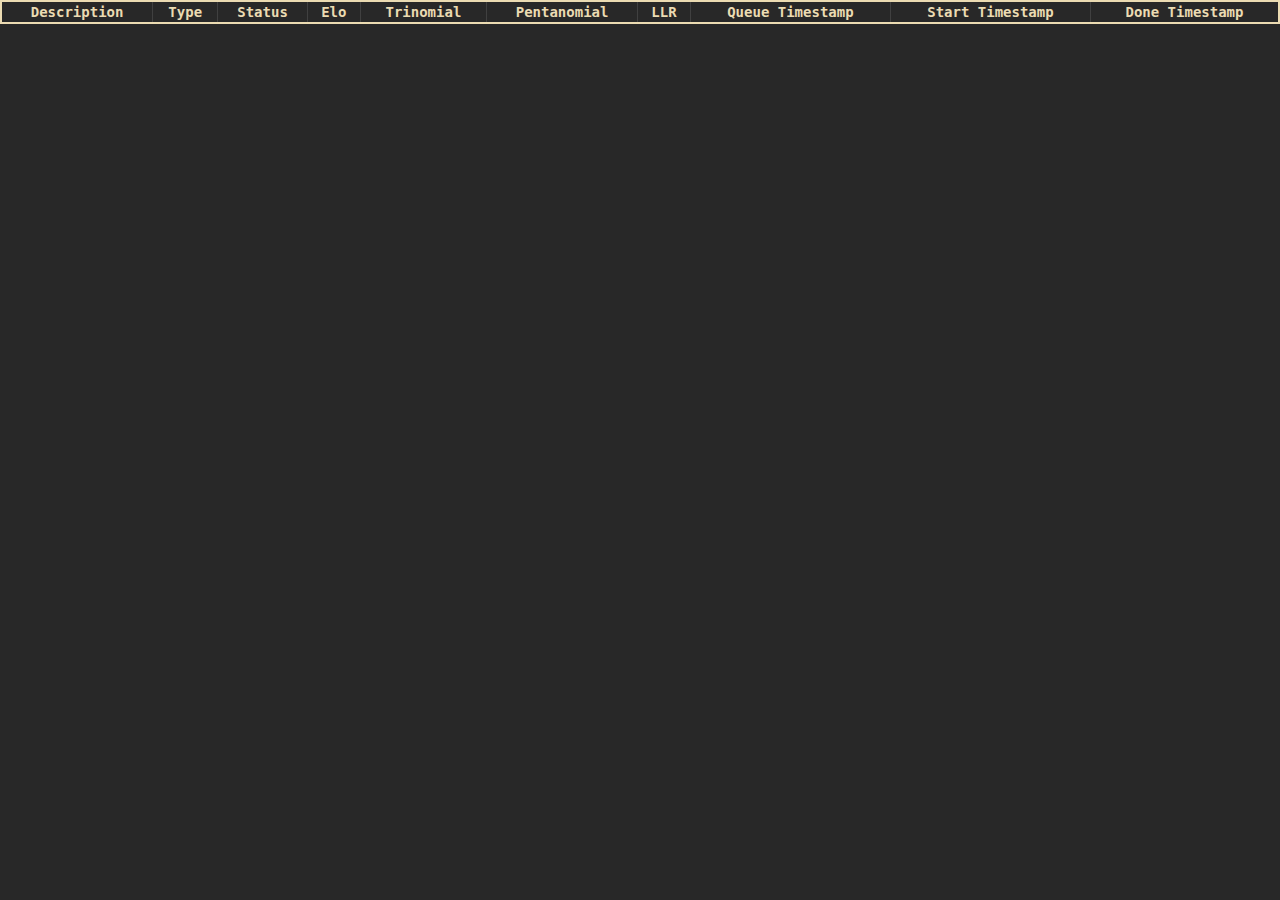
<file: web/index.html>
<!DOCTYPE html>
<html>
  <head>
    <title>Testbit</title>
    <link rel="stylesheet" href="styles.css">
  </head>
  <body>
    <div>
      <table id="testtable"></table>
    </div>
    <script src="main.js"></script>
  </body>
</html>
</file>
<file: web/styles.css>
* {
  box-sizing: border-box;
  margin: 0;
  padding: 0;
}

body {
  background-color: #282828;
  color: #ebdbb2;
  padding: 0px;
  margin: 0px;
  font-family: monospace;
  font-size: 14px;
}

.margindiv {
  margin: 10px;
}

select {
  color: #282828;
  background-color: #ebdbb2;
  border-radius: 0px;
  padding: 5px 10px;
  cursor: pointer;
  white-space: pre;
}

table {
  cursor: default;
  user-select: none;
  -webkit-user-select: none;
  -moz-user-select: none;
  -ms-user-select: none;
  border: 2px solid;
  width: 100%;
  border-collapse: collapse;
}

canvas {
  border: 2px solid;
  width: 100%;
  height: 95vh;
  image-rendering: pixelated;
}

td, th {
  border: 1px solid #404040;
  padding: 2px 5px;
}

.noselect {
  user-select: none;
  -webkit-user-select: none;
  -moz-user-select: none;
  -ms-user-select: none;
}

pre {
  margin: 0px;
  border: 2px solid;
  padding: 10px;
  overflow-x: auto;
  white-space: pre-wrap;
  word-wrap: break-word;
  overflow-wrap: break-word;
  font-size: 12px;
}


.buttons {
  color: #282828;
  background-color: #ebdbb2;
  border-radius: 0px;
  padding: 5px 10px;
  cursor: pointer;
  margin: 0px 10px 0px 0px;
  white-space: pre;
}

.button {
  color: #282828;
  background-color: #ebdbb2;
  border-radius: 0px;
  padding: 5px 10px;
  cursor: pointer;
  margin: 0px;
  white-space: pre;
}

.buttondiv {
  margin: 10px 0px 0px 0px;
  display: flex;
  justify-content: center;
  align-items: center;
}

.hidden {
  display: none;
}

.password {
  background-color: rgba(0, 0, 0, 0.5);
  z-index: 1000;
  position: fixed;
  top: 0;
  left: 0;
  right: 0;
  bottom: 0;
  display: flex;
  align-items: center;
  justify-content: center;
}

.passwordbox {
  border: 2px solid #ebdbb2;
  padding: 10px;
  background-color: #282828;
}

.clickable-row {
  cursor: pointer;
}

.underline {
  text-decoration: underline;
}

.italic {
  font-style: italic;
}

.black {
  color: #282828;
}
.bold.black,
.black.bold,
.bold .black,
.black .bold {
  color: #928374;
}
.red {
  color: #cc241d;
}
.bold.red,
.red.bold,
.bold .red,
.red .bold {
  color: #fb4934;
}
.green {
  color: #98971a;
}
.bold.green,
.green.bold,
.bold .green,
.green .bold {
  color: #b8bb26;
}
.yellow {
  color: #d79921;
}
.bold.yellow,
.yellow.bold,
.bold .yellow,
.yellow .bold {
  color: #fabd2f;
}
.blue {
  color: #458588;
}
.bold.blue,
.blue.bold,
.bold .blue,
.blue .bold {
  color: #83a598;
}
.magenta {
  color: #b16286;
}
.bold.magenta,
.magenta.bold,
.bold .magenta,
.magenta .bold {
  color: #d3869b;
}
.cyan {
  color: #689d6a;
}
.bold.cyan,
.cyan.bold,
.bold .cyan,
.cyan .bold {
  color: #8ec07c;
}
.white {
  color: #a89984;
}
.bold.white,
.white.bold,
.bold .white,
.white .bold {
  color: #ebdbb2;
}
</file>
